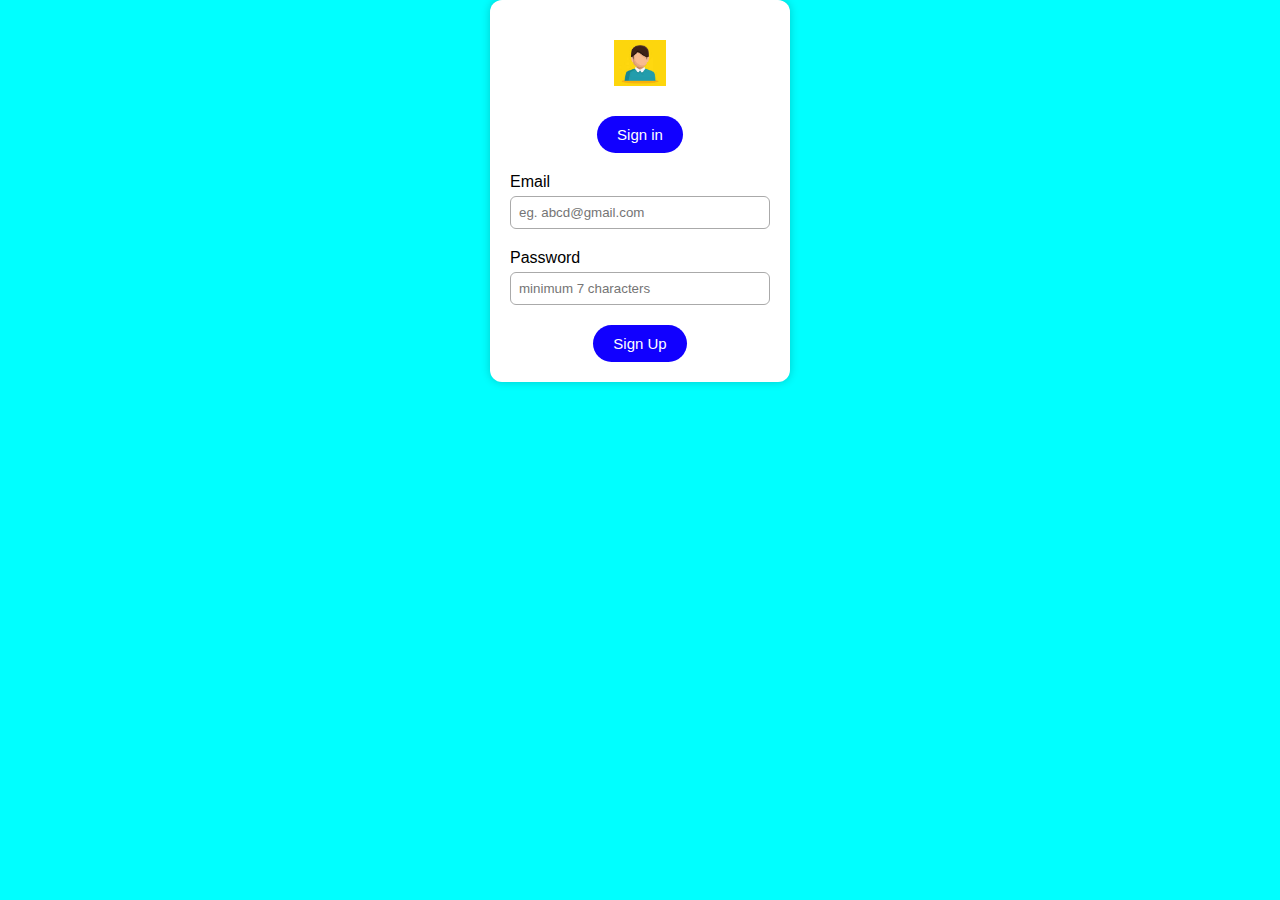
<file: index.html>
<!DOCTYPE html>
<html lang="en">
<head>
  <meta charset="UTF-8" />
  <meta name="viewport" content="width=device-width, initial-scale=1.0"/>
  <link rel="stylesheet" href="style.css" />
  <title>Form</title>
</head>
<body>

  <div class="container">
    <img src="./images/download.jpeg" alt="Avatar img"> 
    
    <button type="button">Sign in</button> 

    <form>
      <label for="email">Email</label>
      <input type="email" id="email" placeholder="eg. abcd@gmail.com" required>

      <label for="password">Password</label>
      <input type="password" id="password" placeholder="minimum 7 characters" minlength="7" required>
    </form>
      <button type="submit">Sign Up</button> 
  </div>

</body>
</html>
</file>
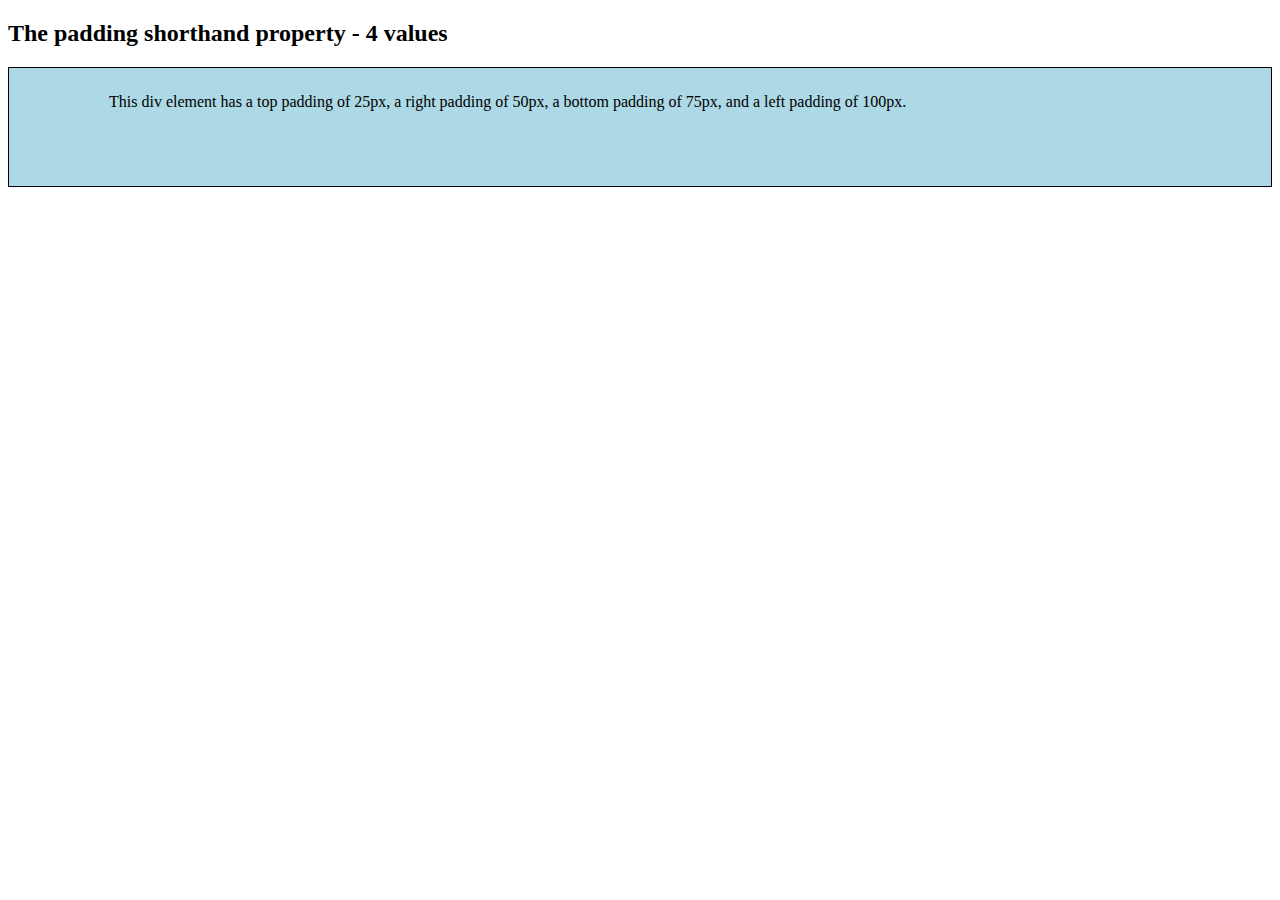
<file: Untitled-1.html>
<!DOCTYPE html>
<html>
<head>
<style>
.para{
  border: 1px solid black;
  padding: 25px 50px 75px 100px;
  background-color: lightblue;
}
</style>
</head>
<body>

<h2>The padding shorthand property - 4 values</h2>

<div class="para">This div element has a top padding of 25px, a right padding of 50px, a bottom padding of 75px, and a left padding of 100px.</div>

</body>
</html>
</file>
<file: style.css>
* {
  margin: 0;
  padding: 0;
  box-sizing: border-box;
}

body {
  background-color: aqua;
  font-family: Arial, sans-serif;
}


img {
  display: block;
  margin: 20px auto;
  width: 20%;
}


.container {
  width: 300px;
  margin:auto;
  background-color: white;
  padding: 20px;
  border-radius: 12px;
  box-shadow: 0 0 10px rgba(0,0,0,0.2);
  text-align: center;
}

button {
  padding: 10px 20px;
  font-size: 15px;
  background-color: rgb(17, 0, 255);
  color: white;
  border: none;
  border-radius: 25px;
  cursor: pointer;
  margin-top: 10px;
}

button:hover {
  opacity: 0.8;
}


form {
  text-align: left;
  margin-top: 20px;
}

form label {
  display: block;
  margin: 10px 0 5px;
}

form input {
  width: 100%;
  padding: 8px;
  border: 1px solid #aaa;
  border-radius: 6px;
  margin-bottom: 10px;
}
</file>
